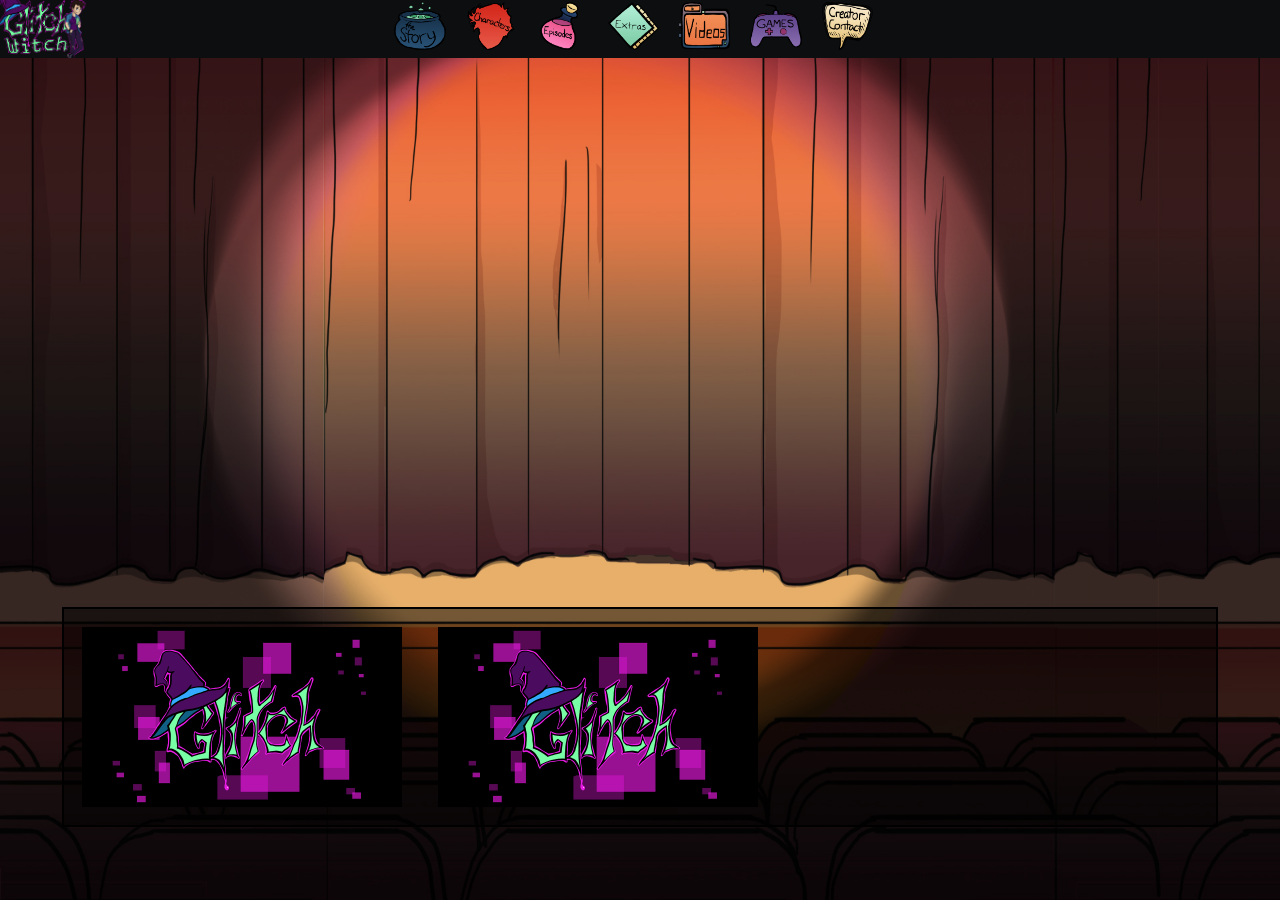
<file: index.html>
<!DOCTYPE html>
<html>
    <head>
        <link rel=icon type="image/gif" href="images/icons/GlitchWitchIcon.png" />
        <title>Glitch Witch</title>
        <link href="https://fonts.googleapis.com/css?family=Mina" rel="stylesheet">
        <link rel="stylesheet" type="text/css" href="css/main.css" />
        <link rel="stylesheet" type="text/css" href="css/videos2.css"/>
        <meta name="viewport" content="width=device-width, initial-scale=1.0" />
    </head>
    <body>
        <nav>  
                        <div id="logo"><a href="../index.html"><img src="images/Glitch-Witch-Logo-Standing-Bex.png" alt="Glitch Witch Logo"/></a></div>
                    	<div class="nav-links"><a href="the-story.html"><img src="images/navigation_buttons/navbarTheStory.png" alt="The Story"/></a></div>
                    	<div class="nav-links"><a href="characters.html"><img src="images/navigation_buttons/navbarCharacters.png"alt="Characters"/></a></div>
						<div class="nav-links"><a href="episodes.html"><img src="images/navigation_buttons/navbarEpisodes.png" alt="Episodes"/></a></div>
                    	<div class="nav-links"><a href="storyboards.html"><img src="images/navigation_buttons/navbarExtras.png" alt="Extras"/></a></div>
                    	<div class="nav-links"><a href="videos.html"><img src="images/navigation_buttons/navbarVideos.png" alt="Videos"/></a></div>
                    	<div class="nav-links" id="games"><a href="games.html"><img src="images/navigation_buttons/navbarGames.png" alt="Games" /></a></div>
                    	<div class="nav-links"><a href="contact.html"><img src="images/navigation_buttons/navbarCreatorContact.png" alt="Contact" /></a></div>
                </nav>
        <div id="mobilePlaylist">
            <a href="videos/glitch-witch-promo.html"><img class="thumb" src="images/TempArt/Glitchpromothumbnail.jpg" alt="Glitch Witch Promo" /><div class="vidDescription">My Title</div></a>
            <a href><img class="thumb" src="images/TempArt/Glitchpromothumbnail.jpg" alt="Glitch Witch Promo" /><div class="vidDescription">My Title</div></a>
        </div>
        
        <div class="videoGallery">
				<div id="videoPlayer"></div>
        
        <div id="playlist">
                   <img class="thumb" src="images/TempArt/Glitchpromothumbnail.jpg" alt="Glitch Witch Promo" data-video-id="t4TIKAqjbB8" />
                    
                    <img class="thumb" src="images/TempArt/Glitchpromothumbnail.jpg" alt="Glitch Witch Promo" data-video-id="" />
        </div>
        </div>
        
        <script src="js/jquery-1.11.0.min.js"></script>
        <script src="https://www.youtube.com/iframe_api"></script>
        <script src="js/youtube-api-customization.js"></script>
        <script src="js/mobile-video-resizing.js"></script>
        
    </body>
</html>
</file>
<file: css/main.css>
*{
    font-family: 'Mina', sans-serif;
}
body{
	background-color: #0d0e10;
	color: #7BCBA4;
}

/*Nav Bar*/
nav{
    overflow: hidden;
    background-color: #0d0e10;
    position: fixed;
    left:-1vw;
    bottom: 0;
    width: 101vw;
    z-index: 100;
    display: flex;
    flex-direction: row;
    justify-content: center;
}

.nav-links img{
    width: 9vw;
}

/*Games*/
#games{
   display: none;
}

/*Logo*/
/*#logo img{
    width: 125px;
}*/

#logo{
   /*position: absolute;
    left: 0px;
    top: 0px;*/
    display: none;
}

.nav-links img:hover, #logo img:hover{
	-webkit-transform: scale(1.3);
        -ms-transform: scale(1.3);
        transform: scale(1.3);
}

/*Ask Lexi if she wants buttons bigger at the 800px size*/
@media (min-width:800px){

/*Nav Bar*/
nav{
    /*height: 8vh;*/
    padding-top: 1vh;
    position: relative;
    top:-1vh;
    /*text-align: center;*/
    background-color: #0d0e10;
    /*margin-top: 50px;*/
    /*margin-left: 50px;*/
}

#games{
   display: inline-block;
}
    
nav a{
    padding: 10px;
}

.nav-links img{
    width: 4vw;
    padding-top: 2px;
}

/*Logo*/
#logo img{
    width: 7vw;
}

#logo{
    display: inline-block;
    position: absolute;
    left: 0;
    top: .25vh;
}
   
}
</file>
<file: css/videos2.css>
body{
    background-image: url(../images/backgrounds/CellphoneTheater.jpg);
    background-size: cover;
    background-repeat: no-repeat;
    overflow-x: hidden;
}

#mobilePlaylist{
    margin: 10vw auto;
    width: 90vw;
}

a:link {
    text-decoration: none;
}

.thumb{
    width: 40vw;
    float: left;
}

.vidDescription{
    width: 50vw;
    height: 22.5vw;
    float: left; 
    background-color: black;
    opacity: .8;
}

.thumb,.vidDescription{
    margin-bottom: 4vw;
}
.videoGallery{
    display: none;
}

@media(min-width:800px){
    body{
        background-image: url(../images/backgrounds/iPadTheater.jpg);
        background-size: 100vw 100vh;
        margin: 0 auto;
        
    }
    
    #mobilePlaylist{
    display: none;
}
    
    .videoGallery{
        display: block;
    }
   #videoPlayer {
        width: 95vw;
       height: 45vh;
        margin: 10vh 2.5vw;
    }
 
    #playlist{
        background: rgba(0, 0, 0, 0.5);
        overflow-x: scroll;
        overflow-y: hidden;
        margin-top: 8vh;
    }
    
   .thumb{
    width: 30vw;
    margin-left: 1vw;
    float: left;
}
}

@media(min-width:900px){
   #videoPlayer {
        width: 85vw;
       height: 50vh;
        margin: 10vh 7.5vw;
    }
    
   .thumb{
    width: 25vw;
}
}

@media(min-width:1200px){
     body{
        background-image: url(../images/backgrounds/videobackground.jpg);
    }
    
    #videoPlayer {
        width: 55vw;
        margin: 5vh 20vw;
    }
    
    #playlist{
       border: 2px solid black;
        width: 90vw;
        margin: 0 auto;
    }
    
    .thumb{
        margin: 2vh;
        
    }
}

@media(min-width:1450px){
     .thumb{
    width: 20vw;
}
}

@media(min-width:1600px){
     body{
        background-image: url(../images/backgrounds/videobackground.jpg);
    }
    
    #videoPlayer {
        width: 45vw;
        margin: 5vh 25vw;
    }
}

@media(min-width:1750px){
    .thumb{
    width: 15vw;
}
}
</file>
